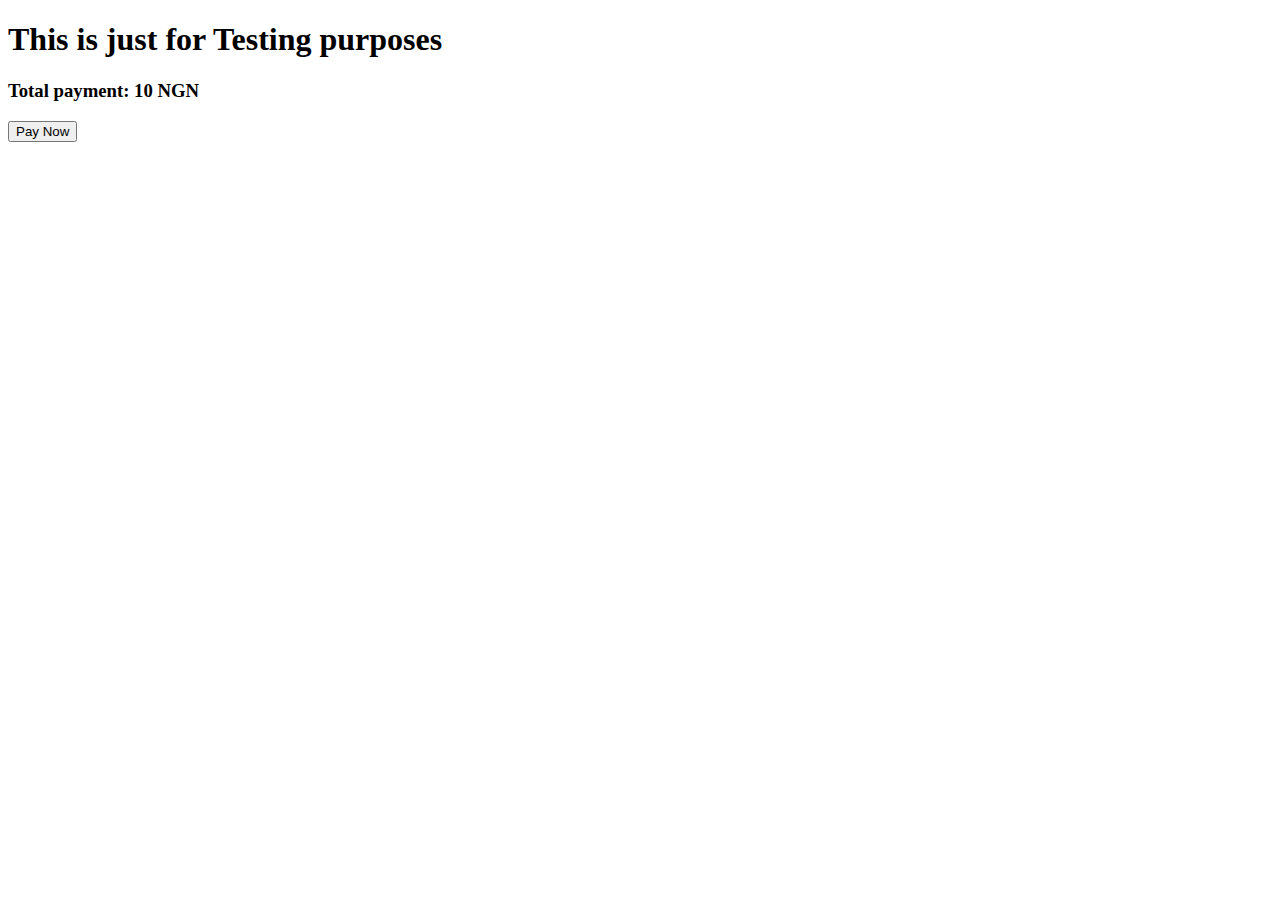
<file: help.html>
<!DOCTYPE html>
<html lang="en">
<head>
    <meta charset="UTF-8">
    <meta name="viewport" content="width=device-width, initial-scale=1.0">
    <title>Paystack</title>
</head>
<body>
    <form id="paymentForm">
      <h1>This is just for Testing purposes </h1>
        <h3>Total payment: 10 NGN</h3>
        <div class="form-submit">
            <button type="submit" onclick="payWithPaystack()"> Pay Now </button>  
        </div>  
    </form>
      
      
    <script src="https://js.paystack.co/v1/inline.js"></script>
    <script>
        const paymentForm = document.getElementById('paymentForm');

        paymentForm.addEventListener("submit", payWithPaystack, false);

        function payWithPaystack(e) {

        e.preventDefault();

        let handler = PaystackPop.setup({
            key: 'pk_test_aa8afcab190ef3f741bc9e75229b221cc053c4af',
            email: "test@test.com",
            amount: 10 * 100,
            // ref: ''+Math.floor((Math.random() * 1000000000) + 1),
            // label: "Optional string that replaces customer email"

            onClose: function(){
            alert('Window closed.');
            },

            callback: function(response){
            let message = 'Payment complete! Reference: ' + response.reference;
            alert(message);
            }
        });

        handler.openIframe();

        }


    </script>
</body>
</html>
</file>
